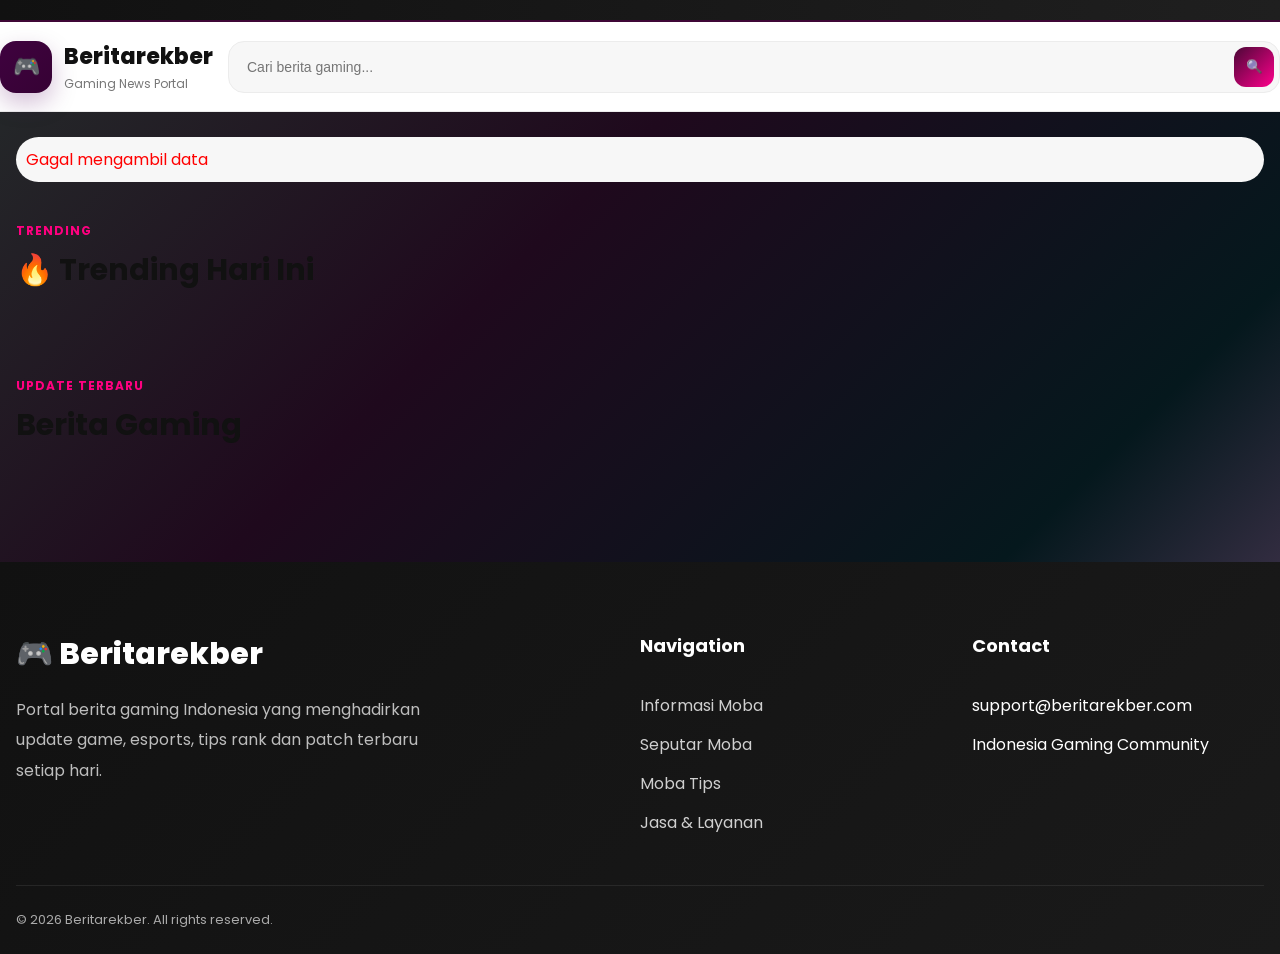
<file: index.html>
<!DOCTYPE html>
<html lang="id">
<head>

  <meta charset="UTF-8">
  <meta name="viewport" content="width=device-width, initial-scale=1.0">

  <title>Beritarekber</title>

  <!-- FONT -->
  <link rel="preconnect" href="https://fonts.googleapis.com">

  <link
    href="https://fonts.googleapis.com/css2?family=Poppins:wght@300;400;500;600;700;800&display=swap"
    rel="stylesheet"
  >

  <!-- CSS -->
  <link rel="stylesheet" href="style.css">

</head>

<body>

  <!-- ================= TOPBAR ================= -->
  <div class="topbar">

    <div class="container topbar-flex">

      

      

    </div>

  </div>

  <!-- ================= HEADER ================= -->
  <header class="header">

    <div class="container header-wrapper">

      <!-- LOGO -->
      <a href="index.html" class="logo">

        <div class="logo-icon">
          🎮
        </div>

        <div class="logo-text">

          <h1>Beritarekber</h1>

          <p>
            Gaming News Portal
          </p>

        </div>

      </a>

      <!-- SEARCH -->
      <div class="search-box">

        <!-- JANGAN HAPUS -->
        <input
          type="text"
          id="search-input"
          placeholder="Cari berita gaming..."
        >

        <button>
          🔍
        </button>

      </div>

      <!-- ACTION -->
      

    </div>

  </header>

  <!-- ================= NAVBAR telah dihapus ================= -->
  

  <!-- ================= HERO ================= -->
  <section class="hero-section">

    <div class="container">

      <!-- JANGAN HAPUS -->
      <div id="hero-container" class="hero-main">

        <div class="loading-box">
          Loading berita...
        </div>

      </div>

    </div>

  </section>

  <!-- ================= TRENDING ================= -->
  <section class="trending-section">

    <div class="container">

      <div class="section-title">

        <span>
          TRENDING
        </span>

        <h2>
          🔥 Trending Hari Ini
        </h2>

      </div>

      <!-- JANGAN HAPUS -->
      <div id="trending-container" class="trending-wrapper"></div>

    </div>

  </section>

  <!-- ================= NEWS ================= -->
  <main class="news-section">

    <div class="container">

      <div class="section-title">

        <span>
          UPDATE TERBARU
        </span>

        <h2>
          Berita Gaming
        </h2>

      </div>

      <!-- JANGAN HAPUS -->
      <div id="news-container" class="news-grid"></div>

    </div>

  </main>

  <!-- ================= FOOTER ================= -->
  <footer class="footer">

    <div class="container">

      <!-- TOP -->
      <div class="footer-top">

        <!-- BRAND -->
        <div class="footer-brand">

          <div class="footer-logo">
            🎮 Beritarekber
          </div>

          <p>
            Portal berita gaming Indonesia yang menghadirkan update game,
            esports, tips rank dan patch terbaru setiap hari.
          </p>

        </div>

        <!-- MENU -->
        <div class="footer-menu">

          <h3>
            Navigation
          </h3>

          <a href="#">
            Informasi Moba
          </a>

          <a href="#">
            Seputar Moba
          </a>

          <a href="#">
            Moba Tips
          </a>

          <a href="#">
            Jasa & Layanan
          </a>

        </div>

        <!-- CONTACT -->
        <div class="footer-menu">

          <h3>
            Contact
          </h3>

          <p>
            support@beritarekber.com
          </p>

          <p>
            Indonesia Gaming Community
          </p>

        </div>

      </div>

      <!-- BOTTOM -->
      <div class="footer-bottom">

        <p>
          © 2026 Beritarekber. All rights reserved.
        </p>

      </div>

    </div>

  </footer>

  <!-- SCRIPT -->
  <script src="script.js"></script>

</body>
</html>
</file>
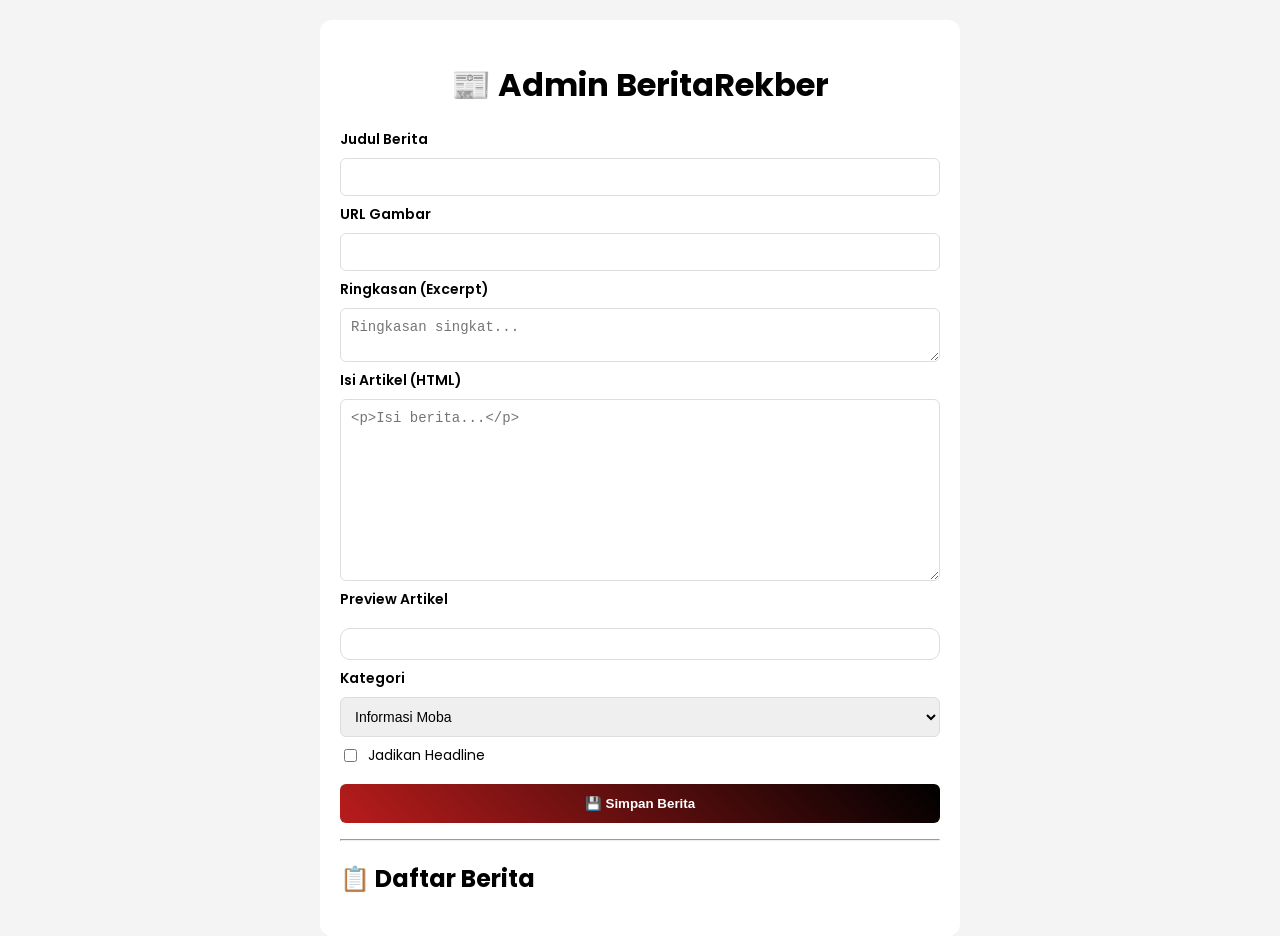
<file: admin.html>
<!DOCTYPE html>
<html lang="id">
<head>
  <meta charset="UTF-8">
  <meta name="viewport" content="width=device-width, initial-scale=1.0">
  <title>Admin BeritaRekber</title>

  <!-- FONT GOOGLE -->
  <link href="https://fonts.googleapis.com/css2?family=Poppins:wght@300;400;600&display=swap" rel="stylesheet">

  <link rel="stylesheet" href="admin.css">
</head>
<body>

<div class="admin-container">
  <h1>📰 Admin BeritaRekber</h1>

  <form id="news-form">

  <input type="hidden" id="edit-id">

  <!-- JUDUL -->
  <label>Judul Berita</label>
  <input type="text" id="title" required>

  <!-- GAMBAR -->
  <label>URL Gambar</label>
  <input type="text" id="image" required>

  <!-- EXCERPT -->
  <label>Ringkasan (Excerpt)</label>
  <textarea id="excerpt" rows="2" placeholder="Ringkasan singkat..."></textarea>

  <!-- CONTENT (INI YANG PENTING) -->
  <label>Isi Artikel (HTML)</label>
  <textarea id="content" rows="10" placeholder="<p>Isi berita...</p>" required></textarea>

  <!-- PREVIEW -->
  <label>Preview Artikel</label>
  <div id="preview-box" class="preview-box"></div>

  <!-- KATEGORI -->
  <label>Kategori</label>
  <select id="category">
    <option>Informasi Moba</option>
    <option>Seputar Moba</option>
    <option>Moba Tips</option>
    <option>Jasa & Layanan</option>
  </select>

  <!-- HEADLINE -->
  <label class="checkbox">
    <input type="checkbox" id="headline">
    Jadikan Headline
  </label>

  <button type="submit">💾 Simpan Berita</button>
</form>

  <p id="status"></p>

  <hr>

  <h2>📋 Daftar Berita</h2>
  <div id="admin-list"></div>
</div>

<script src="admin.js"></script>
</body>
</html>
</file>
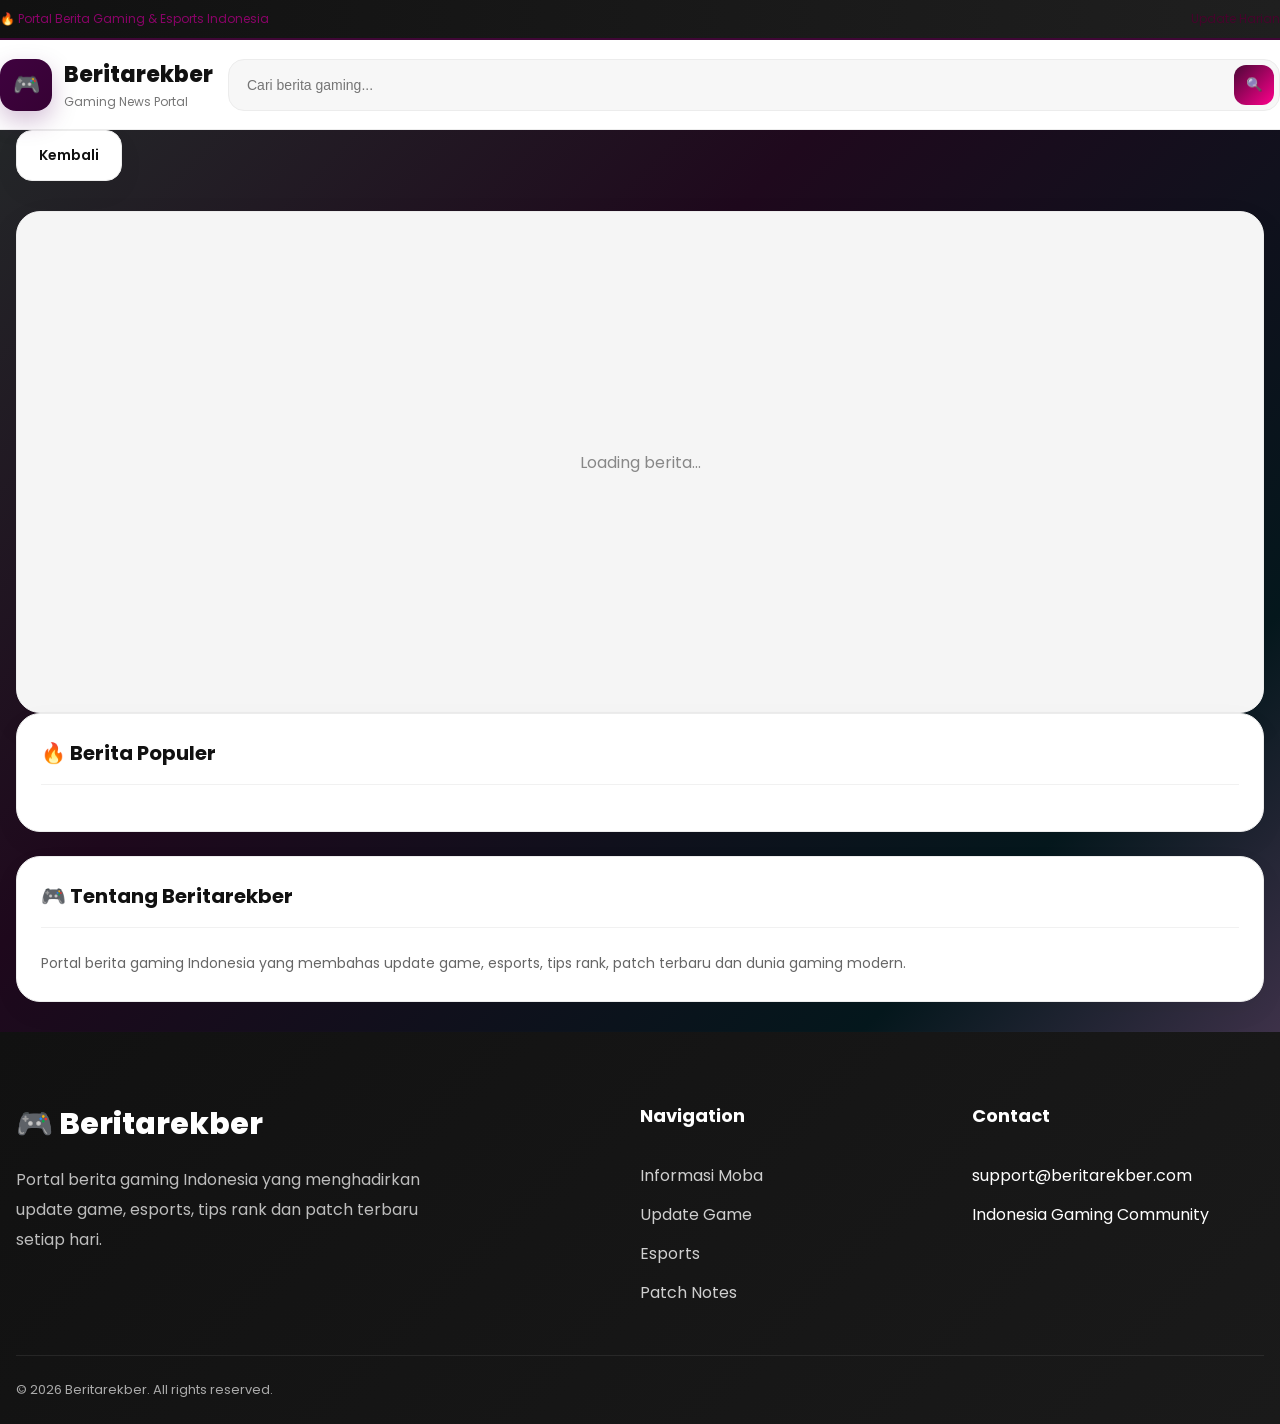
<file: detail.html>
<!DOCTYPE html>
<html lang="id">
<head>

  <meta charset="UTF-8">
  <meta name="viewport" content="width=device-width, initial-scale=1.0">

  <title>Detail Berita - Beritarekber</title>

  <!-- FONT -->
  <link rel="preconnect" href="https://fonts.googleapis.com">

  <link
    href="https://fonts.googleapis.com/css2?family=Poppins:wght@300;400;500;600;700;800&display=swap"
    rel="stylesheet"
  >

  <!-- CSS -->
  <link rel="stylesheet" href="style.css">

</head>

<body>

  <!-- ================= TOPBAR ================= -->
  <div class="topbar">

    <div class="container topbar-flex">

      <p>
        🔥 Portal Berita Gaming & Esports Indonesia
      </p>

      <span>
        Update Harian
      </span>

    </div>

  </div>

  <!-- ================= HEADER ================= -->
  <header class="header">

    <div class="container header-wrapper">

      <!-- LOGO -->
      <a href="index.html" class="logo">

        <div class="logo-icon">
          🎮
        </div>

        <div class="logo-text">

          <h1>Beritarekber</h1>

          <p>
            Gaming News Portal
          </p>

        </div>

      </a>

      <!-- SEARCH -->
      <div class="search-box">

        <input
          type="text"
          placeholder="Cari berita gaming..."
        >

        <button>
          🔍
        </button>

      </div>

    </div>

  </header>

  <!-- ================= DETAIL ================= -->
  <main class="detail-page">

    <div class="container">

      <!-- BACK -->
      <div class="detail-back">

  <a href="index.html" class="back-button">
    Kembali
  </a>

</div>

      <!-- CONTENT -->
      <div class="detail-layout">

        <!-- MAIN CONTENT -->
        <section class="detail-main">

          <!-- JANGAN HAPUS ID -->
          <div id="detail-container" class="detail-container">

            <div class="loading-box">
              Loading berita...
            </div>

          </div>

        </section>

        <!-- SIDEBAR -->
        <aside class="detail-sidebar">

          <!-- POPULAR -->
          <div class="sidebar-card">

            <div class="sidebar-card-title">
              🔥 Berita Populer
            </div>

            <!-- JANGAN HAPUS ID -->
            <div id="popular-container" class="popular-list"></div>

          </div>

          <!-- ABOUT -->
          <div class="sidebar-card">

            <div class="sidebar-card-title">
              🎮 Tentang Beritarekber
            </div>

            <p class="sidebar-about">
              Portal berita gaming Indonesia yang membahas update game,
              esports, tips rank, patch terbaru dan dunia gaming modern.
            </p>

          </div>

        </aside>

      </div>

    </div>

  </main>

  <!-- ================= FOOTER ================= -->
  <footer class="footer">

    <div class="container">

      <!-- TOP -->
      <div class="footer-top">

        <!-- BRAND -->
        <div class="footer-brand">

          <div class="footer-logo">
            🎮 Beritarekber
          </div>

          <p>
            Portal berita gaming Indonesia yang menghadirkan update game,
            esports, tips rank dan patch terbaru setiap hari.
          </p>

        </div>

        <!-- MENU -->
        <div class="footer-menu">

          <h3>
            Navigation
          </h3>

          <a href="#">
            Informasi Moba
          </a>

          <a href="#">
            Update Game
          </a>

          <a href="#">
            Esports
          </a>

          <a href="#">
            Patch Notes
          </a>

        </div>

        <!-- CONTACT -->
        <div class="footer-menu">

          <h3>
            Contact
          </h3>

          <p>
            support@beritarekber.com
          </p>

          <p>
            Indonesia Gaming Community
          </p>

        </div>

      </div>

      <!-- BOTTOM -->
      <div class="footer-bottom">

        <p>
          © 2026 Beritarekber. All rights reserved.
        </p>

      </div>

    </div>

  </footer>

  <!-- SCRIPT -->
  <script src="detail.js"></script>

</body>
</html>
</file>
<file: style.css>
/* =========================
   RESET
========================= */
*{
  margin:0;
  padding:0;
  box-sizing:border-box;
}

html{
  scroll-behavior:smooth;
}

body{
  font-family:'Poppins',sans-serif;
  background:
linear-gradient(
135deg,
#252c2b 0%,
#1f091d 35%,
#05181d 70%,
#724972 100%
);

box-shadow:
0 0 40px rgba(79,61,143,.25);
  color:#111;
  overflow-x:hidden;
}

/* =========================
   GLOBAL
========================= */
a{
  text-decoration:none;
  color:inherit;
}

img{
  width:100%;
  display:block;
}

.container{
  width:100%;
  max-width:1280px;
  margin:auto;
  padding:0 16px;
}

/* =========================
   SCROLLBAR
========================= */
::-webkit-scrollbar{
  width:8px;
}

::-webkit-scrollbar-track{
  background:#f3f3f3;
}

::-webkit-scrollbar-thumb{
  background:linear-gradient(to bottom,#350931,#29072b);
  border-radius:20px;
}

/* =========================
   TOPBAR
========================= */
.topbar{
  background:
  linear-gradient(90deg,#111,#1f1f1f);

  color:#8a0368;

  font-size:12px;

  border-bottom:
  2px solid #3f0736;
}

.topbar-flex{
  display:flex;
  align-items:center;
  justify-content:space-between;

  padding:10px 0;
}

.topbar span{
  color:#46042c;
}

/* =========================
   HEADER
========================= */
.header{
  position:sticky;
  top:0;
  z-index:999;

  background:#fff;

  border-bottom:
  1px solid #ececec;
}

.header-wrapper{
  display:flex;
  align-items:center;
  gap:15px;

  padding:18px 0;
}

/* =========================
   LOGO
========================= */
.logo{
  display:flex;
  align-items:center;
  gap:12px;
}

.logo-icon{
  width:52px;
  height:52px;

  border-radius:16px;

  display:flex;
  align-items:center;
  justify-content:center;

  font-size:22px;

  background:
  linear-gradient(135deg,#3f023f,#360234);

  color:#fff;

  box-shadow:
  0 10px 25px rgba(83, 2, 94, 0.25);
}

.logo-text h1{
  font-size:22px;
  font-weight:800;
  color:#111111;
}

.logo-text p{
  font-size:12px;
  color:#777;
  margin-top:2px;
}

/* =========================
   SEARCH
========================= */
.search-box{
  flex:1;
  position:relative;
}

.search-box input{
  width:100%;
  height:52px;

  border:none;
  outline:none;

  border-radius:16px;

  background:#f7f7f7;

  padding:0 58px 0 18px;

  font-size:14px;

  border:1px solid #ececec;

  transition:.3s;
}

.search-box input:focus{
  border-color:#300226;

  box-shadow:
  0 0 0 4px rgba(255, 0, 179, 0.12);
}

.search-box button{
  position:absolute;
  right:6px;
  top:6px;

  width:40px;
  height:40px;

  border:none;
  border-radius:12px;

  cursor:pointer;

  background:
  linear-gradient(135deg,#4b0737,#ff008c);

  color:#fff;
}

/* =========================
  
========================= */

/* =========================
  

/* =========================
   HERO
========================= */
.hero-section{
  padding:25px 0;
}

.hero-main{
  border-radius:28px;
  overflow:hidden;

  background:#f7f7f7;
}

/* HERO IMAGE */
.hero-image{
  position:relative;
  overflow:hidden;
}

.hero-image img{
  height:500px;
  object-fit:cover;

  transition:.5s;
}

.hero-image:hover img{
  transform:scale(1.04);
}

/* OVERLAY */
.hero-overlay{
  position:absolute;
  inset:0;

  display:flex;
  flex-direction:column;
  justify-content:flex-end;

  padding:35px;

  background:
  linear-gradient(to top,
  rgba(0,0,0,.92),
  rgba(0,0,0,.35),
  transparent);
}

/* CATEGORY */
.hero-overlay .category{
  display:inline-flex;

  width:max-content;

  padding:8px 16px;

  border-radius:999px;

  background:
  linear-gradient(135deg,#ff00aa,#ff00b3);

  color:#fff;

  font-size:12px;
  font-weight:700;

  margin-bottom:16px;
}

/* TITLE */
.hero-overlay h1{
  font-size:38px;
  line-height:1.35;

  color:#fff;

  margin-bottom:14px;
}

/* DESC */
.hero-overlay p{
  color:#ddd;

  font-size:15px;

  line-height:1.8;

  max-width:750px;
}

/* =========================
   SECTION TITLE
========================= */
.section-title{
  margin-bottom:24px;
}

.section-title span{
  display:inline-block;

  font-size:12px;
  font-weight:700;

  letter-spacing:1px;

  color:#ff0080;

  margin-bottom:8px;
}

.section-title h2{
  font-size:30px;
  color:#111;
}

/* =========================
   TRENDING
========================= */
.trending-section{
  padding:10px 0 30px;
}

.trending-wrapper{
  display:flex;
  gap:20px;

  overflow-x:auto;

  padding-bottom:5px;
}

.trending-wrapper::-webkit-scrollbar{
  display:none;
}

/* TRENDING CARD */
.trending-item{
  min-width:280px;

  background:#fff;

  border-radius:24px;

  overflow:hidden;

  border:1px solid #ececec;

  transition:.3s;
}

.trending-item:hover{
  transform:translateY(-5px);

  box-shadow:
  0 20px 40px rgba(0,0,0,.08);
}

.trending-item img{
  height:180px;
  object-fit:cover;
}

.trending-content{
  padding:18px;
}

.trending-content h4{
  font-size:16px;
  line-height:1.5;

  margin-bottom:10px;

  color:#111;
}

.trending-content span{
  font-size:12px;
  font-weight:600;

  color:#ff0095;
}

/* =========================
   NEWS SECTION
========================= */
.news-section{
  padding:20px 0 60px;
}

/* NEWS GRID */
.news-grid{
  display:grid;
  grid-template-columns:1fr;
  gap:24px;
}

/* CARD */
.news-card{
  background:#fff;

  border-radius:26px;

  overflow:hidden;

  border:1px solid #ececec;

  transition:.35s;
}

.news-card:hover{
  transform:translateY(-6px);

  box-shadow:
  0 25px 50px rgba(0,0,0,.08);
}

/* IMAGE */
.news-card img{
  height:240px;
  object-fit:cover;
}

/* CONTENT */
.news-content{
  padding:22px;
}

/* CATEGORY */
.news-content .category{
  display:inline-flex;

  padding:7px 14px;

  border-radius:999px;

  background:
  rgba(0, 255, 157, 0.1);

  color:#ff009d;

  font-size:11px;
  font-weight:700;

  margin-bottom:14px;
}

/* TITLE */
.news-content h3{
  font-size:20px;
  line-height:1.5;

  color:#111;

  margin-bottom:12px;
}

/* DESC */
.news-content p{
  font-size:14px;
  line-height:1.8;

  color:#666;
}

/* =========================
   FOOTER
========================= */
.footer{
  background:
  linear-gradient(135deg,#111111,#1a1a1a);

  color:#fff;

  margin-top:30px;

  position:relative;

  overflow:hidden;
}

/* TOP */
.footer-top{
  display:grid;
  grid-template-columns:2fr 1fr 1fr;

  gap:40px;

  padding:70px 0 50px;
}

/* BRAND */
.footer-logo{
  font-size:30px;
  font-weight:800;

  margin-bottom:18px;
}

.footer-brand p{
  color:#bdbdbd;

  line-height:1.9;

  max-width:420px;
}

/* MENU */
.footer-menu h3,
.footer-contact h3{
  font-size:18px;

  margin-bottom:20px;

  color:#fff;
}

.footer-menu{
  display:flex;
  flex-direction:column;
  gap:14px;
}

.footer-menu a{
  color:#cfcfcf;

  transition:.3s;
}

.footer-menu a:hover{
  color:#ff008c;

  transform:translateX(4px);
}

/* CONTACT */
.contact-item{
  margin-bottom:18px;
}

.contact-item span{
  display:block;

  font-size:12px;
  color:#ff008c;

  margin-bottom:5px;
}

.contact-item p{
  color:#d6d6d6;
  line-height:1.7;
}

/* BOTTOM */
.footer-bottom{
  padding:24px 0;

  border-top:
  1px solid rgba(255,255,255,.08);

  display:flex;
  align-items:center;
  justify-content:space-between;
  gap:20px;
}

.footer-bottom p{
  color:#aaa;
  font-size:13px;
}

.footer-bottom-links{
  display:flex;
  gap:18px;
}

.footer-bottom-links a{
  color:#ccc;
  font-size:13px;

  transition:.3s;
}

.footer-bottom-links a:hover{
  color:#42011c;
}

/* =========================
   LOADING
========================= */
.loading-box{
  height:500px;

  display:flex;
  align-items:center;
  justify-content:center;

  color:#888;

  background:#f5f5f5;
}

/* =========================
   TABLET
========================= */
@media(min-width:768px){

  .news-grid{
    grid-template-columns:repeat(2,1fr);
  }

}

/* =========================
   DESKTOP
========================= */
@media(min-width:1100px){

  .news-grid{
    grid-template-columns:repeat(3,1fr);
  }

}

/* =========================
   MOBILE
========================= */
@media(max-width:768px){

  .topbar-right{
    display:none;
  }

  .header-wrapper{
    gap:10px;
  }

  .logo-text p{
    display:none;
  }

  .hero-image img{
    height:320px;
  }

  .hero-overlay{
    padding:22px;
  }

  .hero-overlay h1{
    font-size:24px;
  }

  .hero-overlay p{
    font-size:13px;
  }

  .section-title h2{
    font-size:24px;
  }

  .news-card img{
    height:210px;
  }

  .footer-top{
    grid-template-columns:1fr;
    gap:30px;
  }

  .footer-bottom{
    flex-direction:column;
    text-align:center;
  }

}


/* =========================
   BACK BUTTON
========================= */
.detail-back{
  margin-bottom:30px;
}

.back-button{
  display:inline-flex;
  align-items:center;
  gap:12px;

  padding:14px 22px;

  border-radius:16px;

  background:#fff;

  border:1px solid #ececec;

  color:#111;

  font-size:14px;
  font-weight:600;

  transition:.3s;

  box-shadow:
  0 10px 30px rgba(0,0,0,.04);
}

/* ICON */
.back-icon{
  width:34px;
  height:34px;

  border-radius:10px;

  display:flex;
  align-items:center;
  justify-content:center;

  background:
  linear-gradient(135deg,#3a031d,#380121);

  color:#fff;

  font-size:15px;
}

/* HOVER */
.back-button:hover{
  transform:translateY(-3px);

  box-shadow:
  0 20px 40px rgba(0,0,0,.08);
}




/* =========================
   DETAIL CONTAINER
========================= */
.detail-container{
  background:#fff;
  border-radius:24px;
  overflow:hidden;

  border:1px solid #ececec;

  box-shadow:
  0 15px 40px rgba(0,0,0,.05);
}

/* =========================
   IMAGE
========================= */
.detail-image img{
  width:100%;
  height:500px;

  object-fit:cover;

  display:block;
}

/* =========================
   CATEGORY
========================= */
.detail-category{
  display:inline-flex;

  margin:35px 35px 20px;

  padding:8px 16px;

  border-radius:999px;

  background:
  linear-gradient(135deg,#380121,#44012a);

  color:#fff;

  font-size:12px;
  font-weight:700;
}

/* =========================
   TITLE
========================= */
.detail-title{
  font-size:40px;
  line-height:1.4;

  color:#111;

  padding:0 35px;

  margin-bottom:20px;
}

/* =========================
   META
========================= */
.detail-meta{
  padding:0 35px 25px;

  color:#777;

  font-size:14px;

  border-bottom:1px solid #ececec;
}

/* =========================
   CONTENT
========================= */
.detail-content{
  padding:35px;

  color:#444;

  font-size:16px;

  line-height:2;
}

/* PARAGRAPH */
.detail-content p{
  margin-bottom:24px;
}

/* IMAGE INSIDE CONTENT */
.detail-content img{
  width:100%;

  border-radius:20px;

  margin:30px 0;
}

/* HEADING */
.detail-content h2{
  font-size:30px;

  margin-top:40px;
  margin-bottom:18px;

  color:#111;
}

.detail-content h3{
  font-size:24px;

  margin-top:35px;
  margin-bottom:16px;

  color:#111;
}

/* LIST */
.detail-content ul,
.detail-content ol{
  padding-left:24px;

  margin-bottom:24px;
}

.detail-content li{
  margin-bottom:12px;
}

/* BLOCKQUOTE */
.detail-content blockquote{
  padding:24px;

  border-left:5px solid #410217;

  background:#fff7ef;

  border-radius:18px;

  margin:30px 0;

  font-style:italic;
}

/* =========================
   MOBILE
========================= */
@media(max-width:768px){

  .detail-image img{
    height:260px;
  }

  .detail-category{
    margin:20px 20px 16px;
  }

  .detail-title{
    font-size:28px;

    padding:0 20px;
  }

  .detail-meta{
    padding:0 20px 20px;
  }

  .detail-content{
    padding:25px 20px;

    font-size:15px;
  }

}


/* =========================
   DETAIL SIDEBAR
========================= */
.detail-sidebar{
  display:flex;
  flex-direction:column;
  gap:24px;
}

/* =========================
   SIDEBAR CARD
========================= */
.sidebar-card{
  background:#fff;

  border-radius:24px;

  padding:24px;

  border:1px solid #ececec;

  box-shadow:
  0 10px 30px rgba(0,0,0,.04);
}

/* =========================
   SIDEBAR TITLE
========================= */
.sidebar-card-title{
  font-size:20px;
  font-weight:700;

  color:#111;

  margin-bottom:22px;

  padding-bottom:16px;

  border-bottom:1px solid #f1f1f1;
}

/* =========================
   POPULAR LIST
========================= */
.popular-list{
  display:flex;
  flex-direction:column;
  gap:18px;
}

/* =========================
   POPULAR ITEM
========================= */
.popular-item{
  display:flex;
  gap:14px;

  align-items:flex-start;

  padding-bottom:18px;

  border-bottom:1px solid #f3f3f3;

  transition:.3s;
}

/* LAST CHILD */
.popular-item:last-child{
  border-bottom:none;
  padding-bottom:0;
}

/* HOVER */
.popular-item:hover{
  transform:translateX(4px);
}

/* IMAGE */
.popular-item img{
  width:90px;
  height:75px;

  object-fit:cover;

  border-radius:14px;

  flex-shrink:0;
}

/* CONTENT */
.popular-content{
  flex:1;
}

/* TITLE */
.popular-content h4{
  font-size:14px;
  line-height:1.6;

  color:#111;

  margin-bottom:8px;

  transition:.3s;
}

/* HOVER TITLE */
.popular-item:hover h4{
  color:#330215;
}

/* CATEGORY */
.popular-content span{
  display:inline-flex;

  padding:4px 10px;

  border-radius:999px;

  background:
  rgba(1, 58, 3, 0.1);

  color:#38021b;

  font-size:11px;
  font-weight:600;
}

/* =========================
   ABOUT TEXT
========================= */
.sidebar-about{
  color:#666;

  font-size:14px;

  line-height:1.9;
}





/* =========================
  scriptttttt tambahan jeee 
========================= */
</file>
<file: admin.css>
/* RESET */
body {
  font-family: 'Poppins', sans-serif;
  background: #f4f4f4;
  margin: 0;
}

/* CONTAINER */
.admin-container {
  max-width: 600px;
  margin: auto;
  background: #fff;
  padding: 20px;
  margin-top: 20px;
  border-radius: 12px;
}

/* TITLE */
h1 {
  text-align: center;
  margin-bottom: 20px;
}

/* FORM */
form {
  display: flex;
  flex-direction: column;
  gap: 8px;
}

/* LABEL */
label {
  font-weight: 600;
  font-size: 14px;
}

/* INPUT */
input, textarea, select {
  padding: 10px;
  border: 1px solid #ddd;
  border-radius: 6px;
  font-size: 14px;
}

/* CHECKBOX */
.checkbox {
  display: flex;
  align-items: center;
  gap: 8px;
  font-weight: normal;
}

/* BUTTON */
button {
  margin-top: 10px;
  padding: 12px;
  background: linear-gradient(45deg, #b91c1c, #000);
  color: white;
  border: none;
  border-radius: 6px;
  cursor: pointer;
  font-weight: 600;
}

/* STATUS */
#status {
  text-align: center;
  margin-top: 10px;
}

/* LIST */
.admin-item {
  border: 1px solid #eee;
  padding: 10px;
  margin-top: 10px;
  border-radius: 8px;
}

.admin-item h3 {
  margin: 0;
  font-size: 15px;
}

.admin-item small {
  color: #666;
}

/* BUTTONS */
.admin-actions {
  margin-top: 5px;
}

.admin-actions button {
  margin-right: 5px;
  padding: 5px 10px;
  border-radius: 5px;
}

.edit-btn {
  background: #2563eb;
  color: #fff;
}

.delete-btn {
  background: #dc2626;
  color: #fff;
}


.preview-box {
  background: #fff;
  border: 1px solid #ddd;
  padding: 15px;
  border-radius: 10px;
  margin-top: 10px;
  font-family: Georgia, serif;
  line-height: 1.6;
}

.preview-box h2 {
  margin-top: 15px;
}

.preview-box p {
  margin-bottom: 10px;
}
</file>
